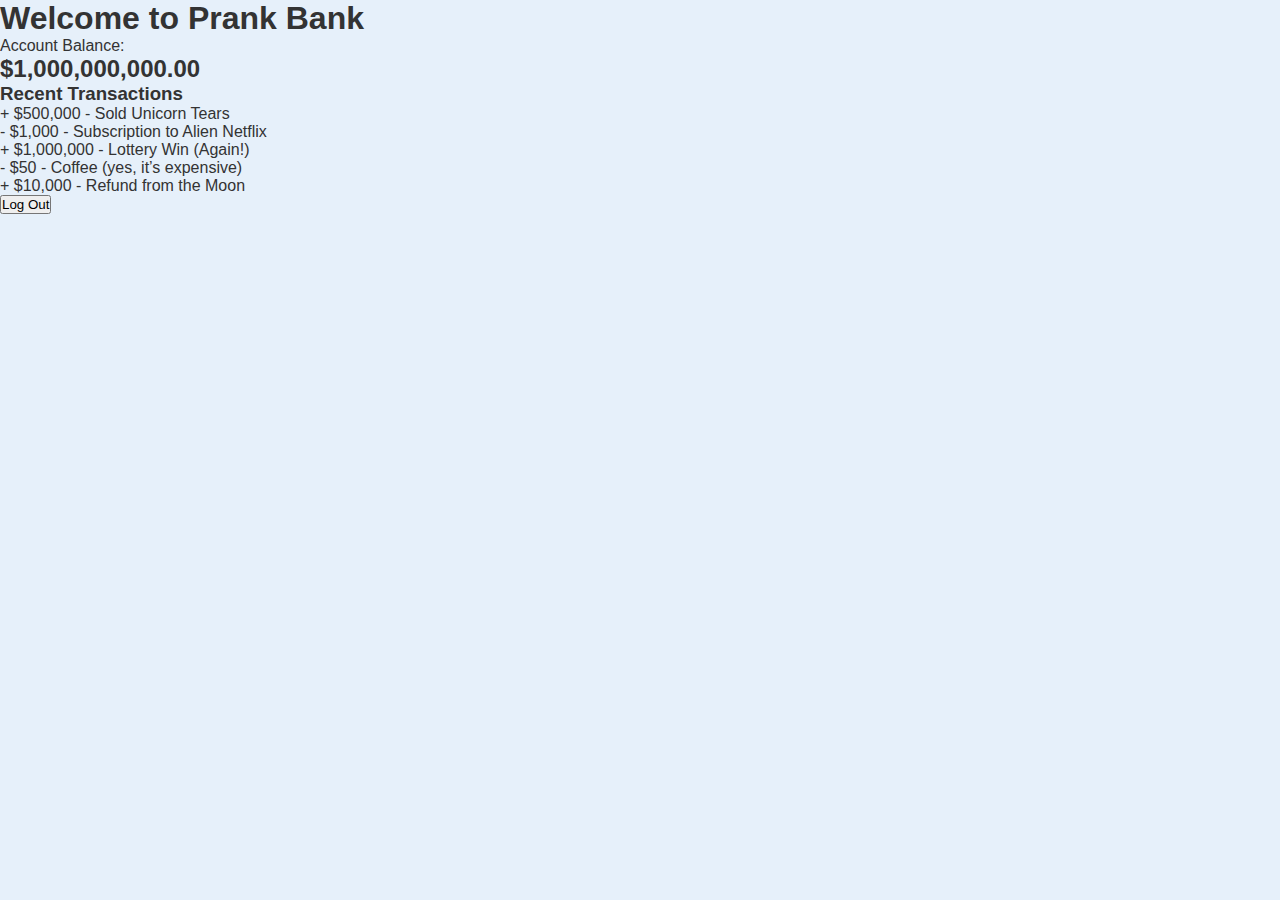
<file: dashboard.html>
<!DOCTYPE html>
<html lang="en">
<head>
    <meta charset="UTF-8">
    <title>Prank Bank Dashboard</title>
    <link rel="stylesheet" href="styles.css">
</head>
<body>
    <div class="dashboard">
        <h1>Welcome to Prank Bank</h1>
        <div class="balance">
            <p>Account Balance:</p>
            <h2>$1,000,000,000.00</h2>
        </div>
        <div class="transactions">
            <h3>Recent Transactions</h3>
            <ul>
                <li>+ $500,000 - Sold Unicorn Tears</li>
                <li>- $1,000 - Subscription to Alien Netflix</li>
                <li>+ $1,000,000 - Lottery Win (Again!)</li>
                <li>- $50 - Coffee (yes, it’s expensive)</li>
                <li>+ $10,000 - Refund from the Moon</li>
            </ul>
        </div>
        <button onclick="logout()">Log Out</button>
    </div>

    <script>
        function logout() {
            window.location.href = "index.html";
        }
    </script>
</body>
</html>
</file>
<file: styles.css>
/* Reset and Base */
* {
    box-sizing: border-box;
    margin: 0;
    padding: 0;
}

body {
    font-family: 'Segoe UI', Tahoma, sans-serif;
    background-color: #e6f0fa;
    color: #333;
}

/* Navbar */
.navbar {
    background-color: #1f4e79;
    color: white;
    display: flex;
    justify-content: space-between;
    padding: 12px 25px;
    align-items: center;
    box-shadow: 0 2px 5px rgba(0,0,0,0.1);
}

.logo {
    font-size: 1.4em;
    font-weight: bold;
}

.nav-links a {
    color: white;
    margin-left: 20px;
    text-decoration: none;
    font-size: 0.95em;
}

.nav-links a:hover {
    text-decoration: underline;
}

/* Layout */
.main-container {
    display: flex;
    flex-wrap: wrap;
    max-width: 1200px;
    margin: 30px auto;
    padding: 0 20px;
    gap: 40px;
}

/* Login Section */
.login-section {
    background-color: white;
    padding: 25px 30px;
    border-radius: 8px;
    box-shadow: 0 0 8px rgba(0,0,0,0.1);
    flex: 1;
    min-width: 320px;
    max-width: 400px;
}

.login-section h2 {
    color: #1f4e79;
    margin-bottom: 20px;
    font-size: 1.3em;
}

.login-section label {
    display: block;
    margin-top: 12px;
    margin-bottom: 6px;
    font-weight: 600;
}

.login-section input {
    width: 100%;
    padding: 10px;
    margin-bottom: 8px;
    border: 1px solid #ccc;
    border-radius: 5px;
}

.login-section button {
    width: 100%;
    padding: 12px;
    margin-top: 15px;
    background-color: #1f4e79;
    color: white;
    font-weight: bold;
    border: none;
    border-radius: 5px;
    cursor: pointer;
}

.login-section button:hover {
    background-color: #153a5b;
}

.login-links {
    margin-top: 15px;
    text-align: center;
    font-size: 0.9em;
}

.login-links a {
    color: #1f4e79;
    text-decoration: none;
}

.login-links a:hover {
    text-decoration: underline;
}

#message {
    margin-top: 12px;
    color: #d63333;
}

/* Info Section */
.info-section {
    flex: 2;
    min-width: 300px;
}

.info-section h3 {
    color: #1f4e79;
    margin-bottom: 12px;
    margin-top: 25px;
    font-size: 1.1em;
}

.info-section ul {
    list-style: none;
    padding-left: 0;
}

.info-section ul li {
    margin-bottom: 10px;
    padding-left: 20px;
    position: relative;
}

.info-section ul li::before {
    content: "•";
    position: absolute;
    left: 0;
    color: #1f4e79;
}

.info-section p {
    margin-bottom: 10px;
    line-height: 1.6;
}

/* Footer */
.footer {
    background-color: #1f4e79;
    color: white;
    text-align: center;
    padding: 20px 10px;
    font-size: 0.85em;
    margin-top: 40px;
}
</file>
